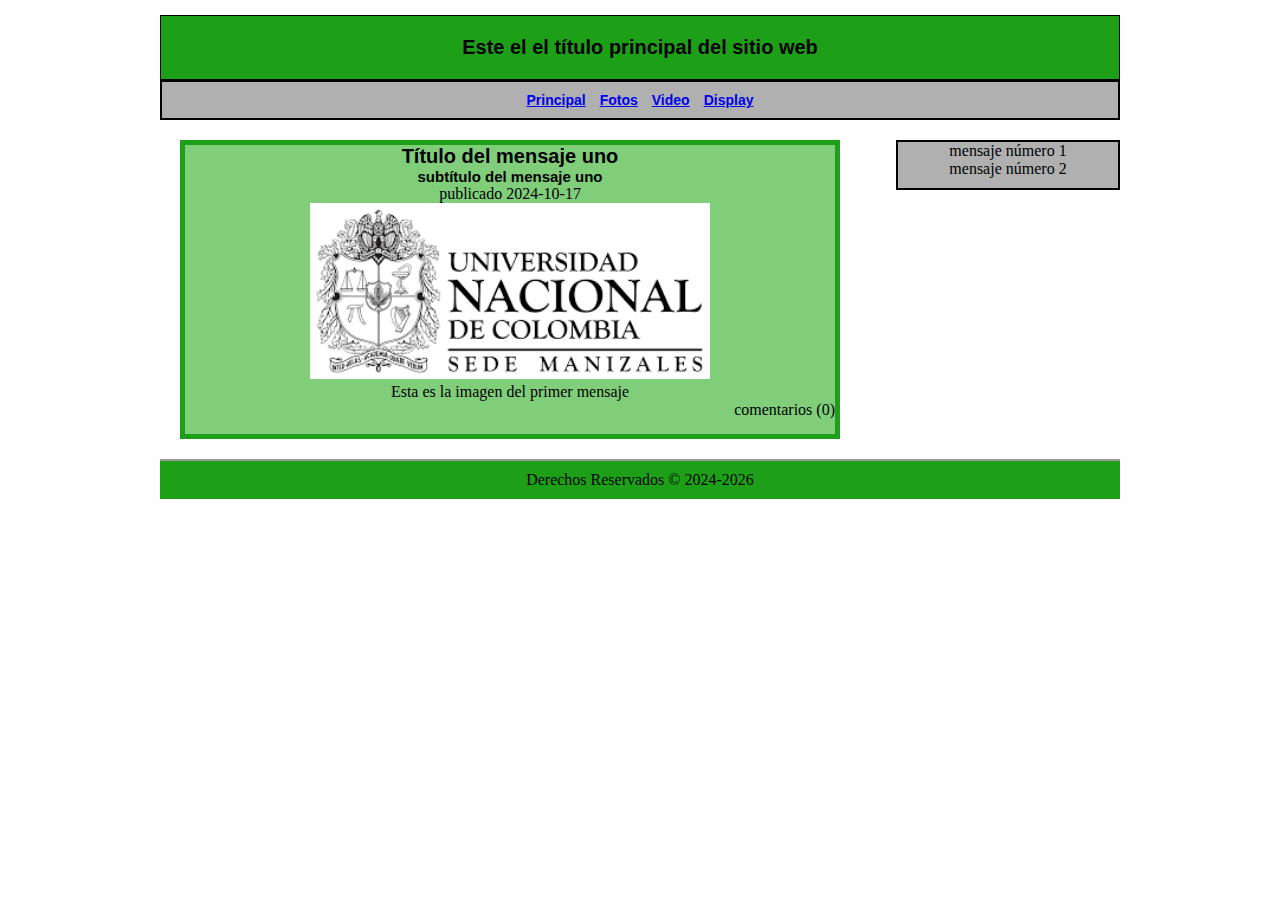
<file: index.html>
<!DOCTYPE html>
<html lang="en">
<head>
    <meta charset="UTF-8">
    <meta name="viewport" content="width=device-width, initial-scale=1.0">
    <title>Mi pagina web</title>
    <link rel="stylesheet" href="css/style.css">
</head>
<body>
    <div id="agrupar">
        <header id="cabecera">
            <h1>Este el el título principal del sitio web</h1>
        </header>
        <nav id="menu">
            <ul>
               
                <li><a href="index.html">Principal</a></li>
                <li><a href="fotos.html">Fotos</a></li>
                <li><a href="videos.html">Video</a></li>
                <li><a href="displayflex.html">Display</a></li>
            </ul>
        </nav>
        <section id="seccion">
            <article>
                <header>
                    <hgroup>
                        <h1>Título del mensaje uno</h1>
                        <h2>subtítulo del mensaje uno</h2>
                    </hgroup>
                    <time datetime="2024-10-17" pubdate>
                        publicado 2024-10-17
                    </time>
                </header>
                <figure>
                    <img src="imagen/unal.png" alt="">
                    <figcaption>
                        Esta es la imagen del primer mensaje
                    </figcaption>
                </figure>
                <footer>
                    <p>comentarios (0)</p>
                </footer>
            </article>
        </section>
        <aside id="columna">
            <blockquote>
                mensaje número 1 
            </blockquote>
            <blockquote>
                mensaje número 2 
            </blockquote>
        </aside>
        <footer id="pie">
            Derechos Reservados &copy; 2024-2026
        </footer>

    </div>
    
</body>
</html>
</file>
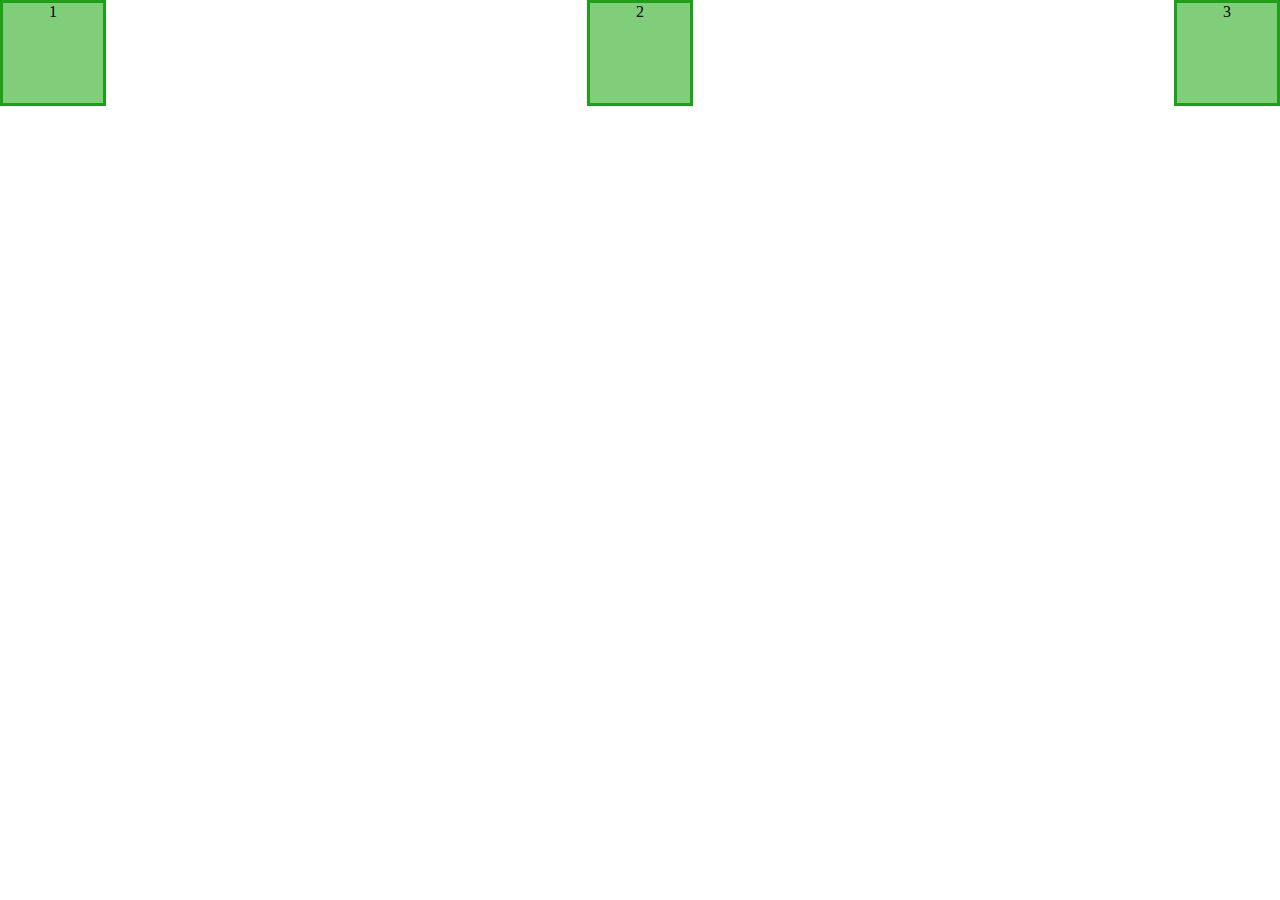
<file: displayflex.html>
<!DOCTYPE html>
<html lang="en">
<head>
    <meta charset="UTF-8">
    <meta name="viewport" content="width=device-width, initial-scale=1.0">
    <title>Document</title>
    <link rel="stylesheet" href="css/style.css">
</head>
</head>
<body>
 <Div class="container">
    <div class="caja">
        1
    </div>
    <div class="caja">
        2
    </div>
    <div class="caja">
        3
    </div>
 </Div>
</body>
</html>
</file>
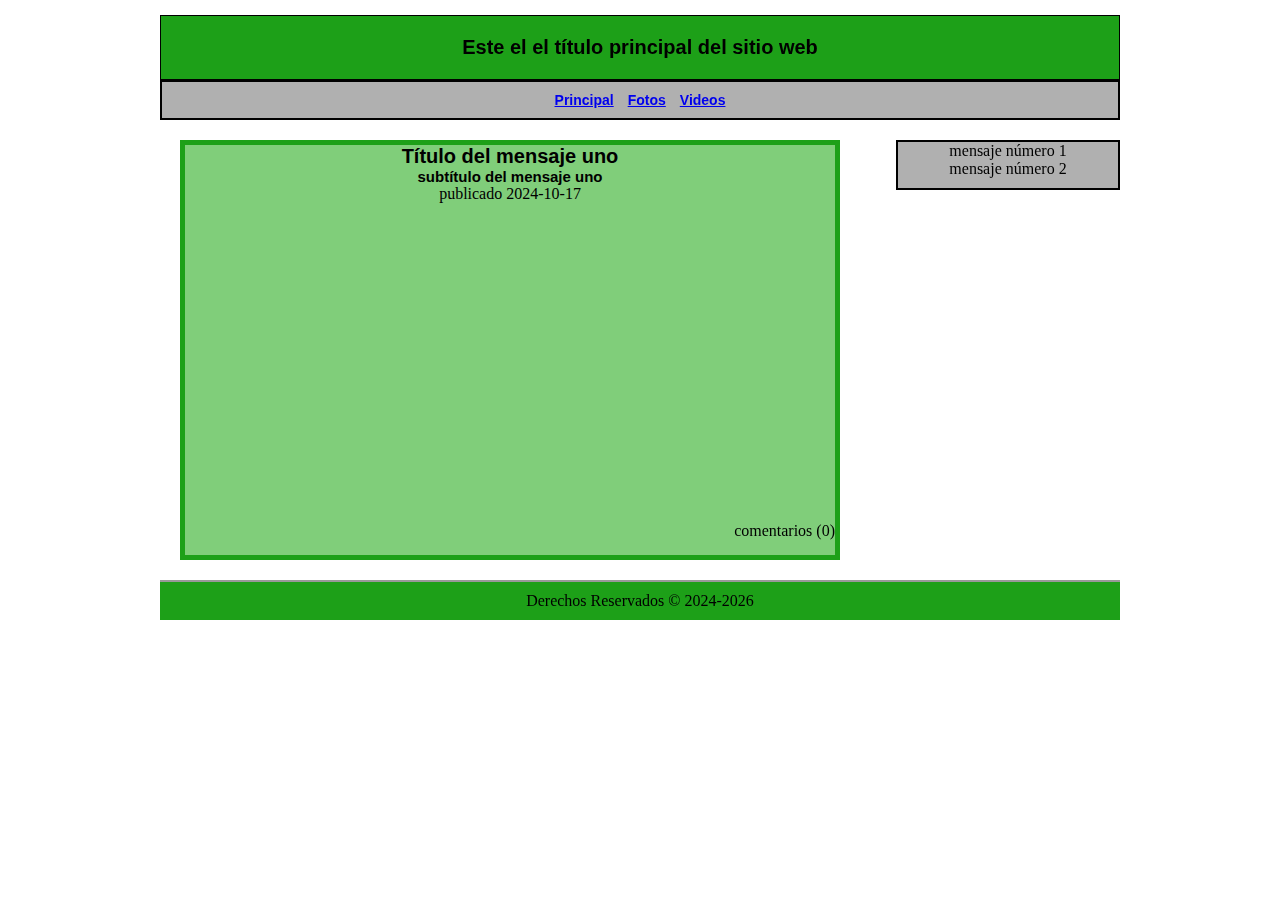
<file: Videos.html>
<!DOCTYPE html>
<html lang="en">
<head>
    <meta charset="UTF-8">
    <meta name="viewport" content="width=device-width, initial-scale=1.0">
    <title>Videos</title>
    <link rel="stylesheet" href="css/style.css">
</head>
<body>
    <div id="agrupar">
        <header id="cabecera">
            <h1>Este el el título principal del sitio web</h1>
        </header>
        <nav id="menu">
            <ul>
               
                <li><a href="index.html">Principal</a></li>
                <li><a href="fotos.html">Fotos</a></li>
                <li><a href="videos.html">Videos</a></li>
            </ul>
        </nav>
        <section id="seccion">
            <article>
                <header>
                    <hgroup>
                        <h1>Título del mensaje uno</h1>
                        <h2>subtítulo del mensaje uno</h2>
                    </hgroup>
                    <time datetime="2024-10-17" pubdate>
                        publicado 2024-10-17
                    </time>
                </header>
                <iframe width="560" height="315" src="https://www.youtube.com/embed/0Rxo5liO9tM?si=LsXT5NoOzjUW6GE6" title="YouTube video player" frameborder="0" allow="accelerometer; autoplay; clipboard-write; encrypted-media; gyroscope; picture-in-picture; web-share" referrerpolicy="strict-origin-when-cross-origin" allowfullscreen></iframe>
                <footer>
                    <p>comentarios (0)</p>
                </footer>
            </article>
        </section>
        <aside id="columna">
            <blockquote>
                mensaje número 1 
            </blockquote>
            <blockquote>
                mensaje número 2 
            </blockquote>
        </aside>
        <footer id="pie">
            Derechos Reservados &copy; 2024-2026
        </footer>

    </div>
    
</body>
</html>
</file>
<file: css/style.css>
*{
    margin: 0px;
    padding: 0px;
}
h1{
    font: bold 20px verdana,sans-serif;
}
h2{
    font: bold 15px verdana,sans-serif;
}
header,section,footer,aside,nav,article,figure,figcaption,hgroup{
    display: block;
}
body{
    text-align: center;
}

/* centra todo el texto dentro del cuerpo de la página */
#agrupar{
width: 960px;
margin: 15px auto;
}
#cabecera{
background: #1da018;
border: 1px solid #000000;
padding: 20px;
}
#menu{
    background: #9c9c9ccc;
    padding: 5px 15px;
    border: 2px solid #000000;
}

#menu li{
    display: inline-block;
    padding: 5px;
    font: bold 14px verdana,sans-serif;
}
#seccion{
    float: left;
    width: 660px;
    margin: 20px;
}
#columna{
    float: right;
    width: 220px;
    margin: 20px 0px;
    background: #9c9c9ccc;
    padding-bottom: 10px;
    border: 2px solid #000000;
}
#pie{
    clear: both;
    background: #1da018;
    padding: 10px ; 
    border-top: 2px solid #999999;
}
article{
    background: #80ce7a;
    border: 5px solid #1da018;
    padding-bottom: 15px;
}
article footer {
    text-align: right;
}
article img{
    width: 400px;
}
iframe{
    width: 600px;
}
#divisor{
    display: flex;
    justify-content: space-around;
    align-items: center;
    flex-wrap: wrap;
} 
.caja{
    background: #80ce7a;
    width: 100px;
    height: 100px;
    border: solid 3px #1da018;
    text-align: center;
}
.container{
    display: flex;
    justify-content:  space-between;
    align-items: center;
    flex-wrap: wrap;
}
</file>
